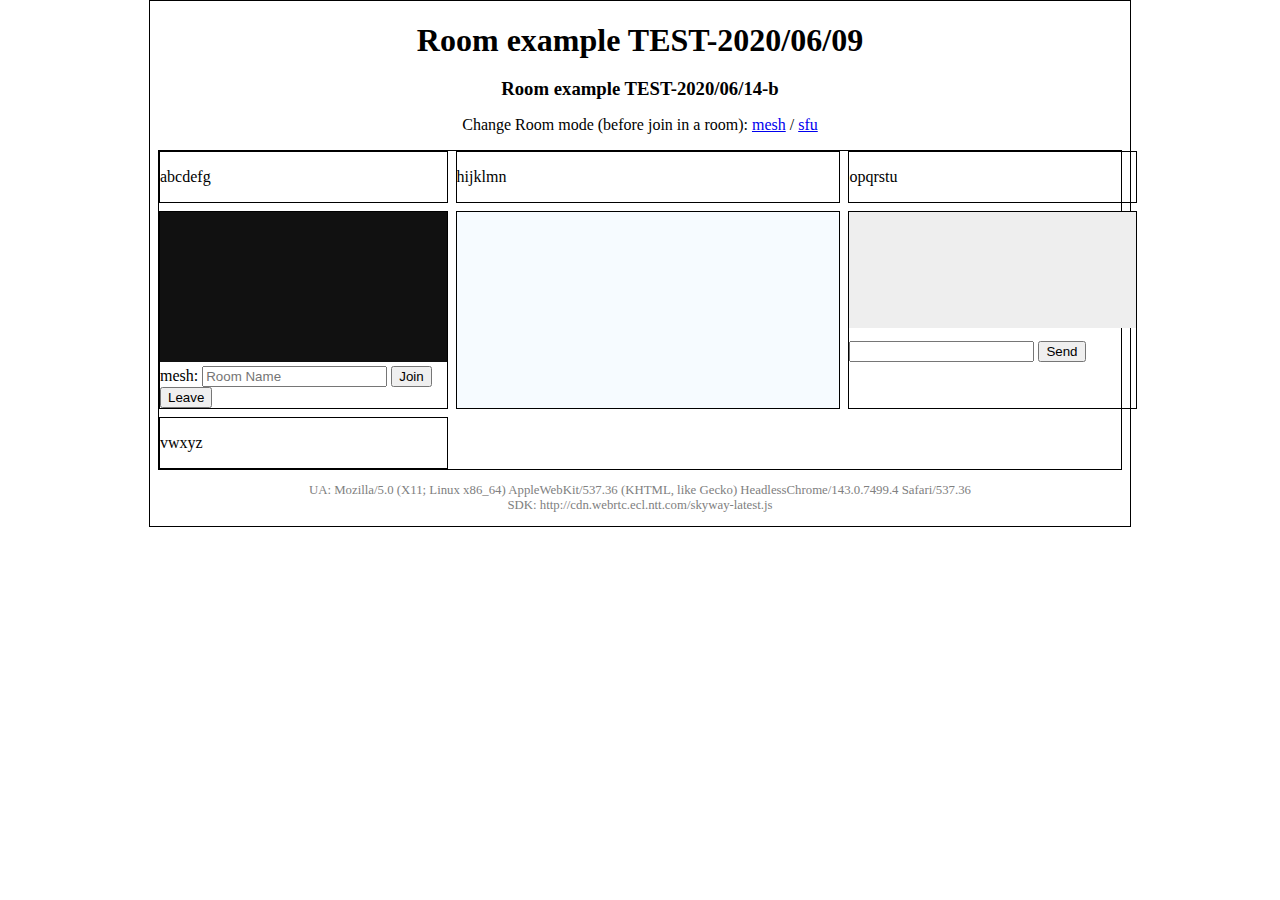
<file: public/index.html>
<!DOCTYPE html>
<html lang="en">
  <head>
    <meta charset="UTF-8">
    <meta name="viewport" content="width=device-width, initial-scale=1">
    <title>SkyWay - Room example</title>
    <!-- <link rel="stylesheet" href="../_shared/style.css"> -->
    <link rel="stylesheet" href="../shared/style.css">
  </head>
  <body>
    <div class="container">
      <h1 class="heading">Room example TEST-2020/06/09 </h1>
      <h3 class="heading">Room example TEST-2020/06/14-b </h3>
      <p class="note">
        Change Room mode (before join in a room):
        <a href="#">mesh</a> / <a href="#sfu">sfu</a>
      </p>
      <div class="room">

        <div id="test0-1">
          <p>
            abcdefg
          </p>
        </div>

        <div id="test0-2">
          <p>
            hijklmn
          </p>
        </div>

        <div id="test0-3">
          <p>
            opqrstu
          </p>
        </div>

        <div id="test1">
          <video id="js-local-stream"></video>
          <span id="js-room-mode"></span>:
          <input type="text" placeholder="Room Name" id="js-room-id">
          <button id="js-join-trigger">Join</button>
          <button id="js-leave-trigger">Leave</button>
        </div>

        <div class="remote-streams" id="js-remote-streams"></div>

        <div id="test3">
          <pre class="messages" id="js-messages"></pre>
          <input type="text" id="js-local-text">
          <button id="js-send-trigger">Send</button>
        </div>

        <div id="test4">
          <p>
            vwxyz
          </p>
        </div>

      </div>
      <p class="meta" id="js-meta"></p>
    </div>
    <script src="//cdn.webrtc.ecl.ntt.com/skyway-latest.js"></script>
    <!-- <script src="../_shared/key.js"></script> -->
    <script src="../shared/key.js"></script>
    <script src="./script.js"></script>
  </body>
</html>
</file>
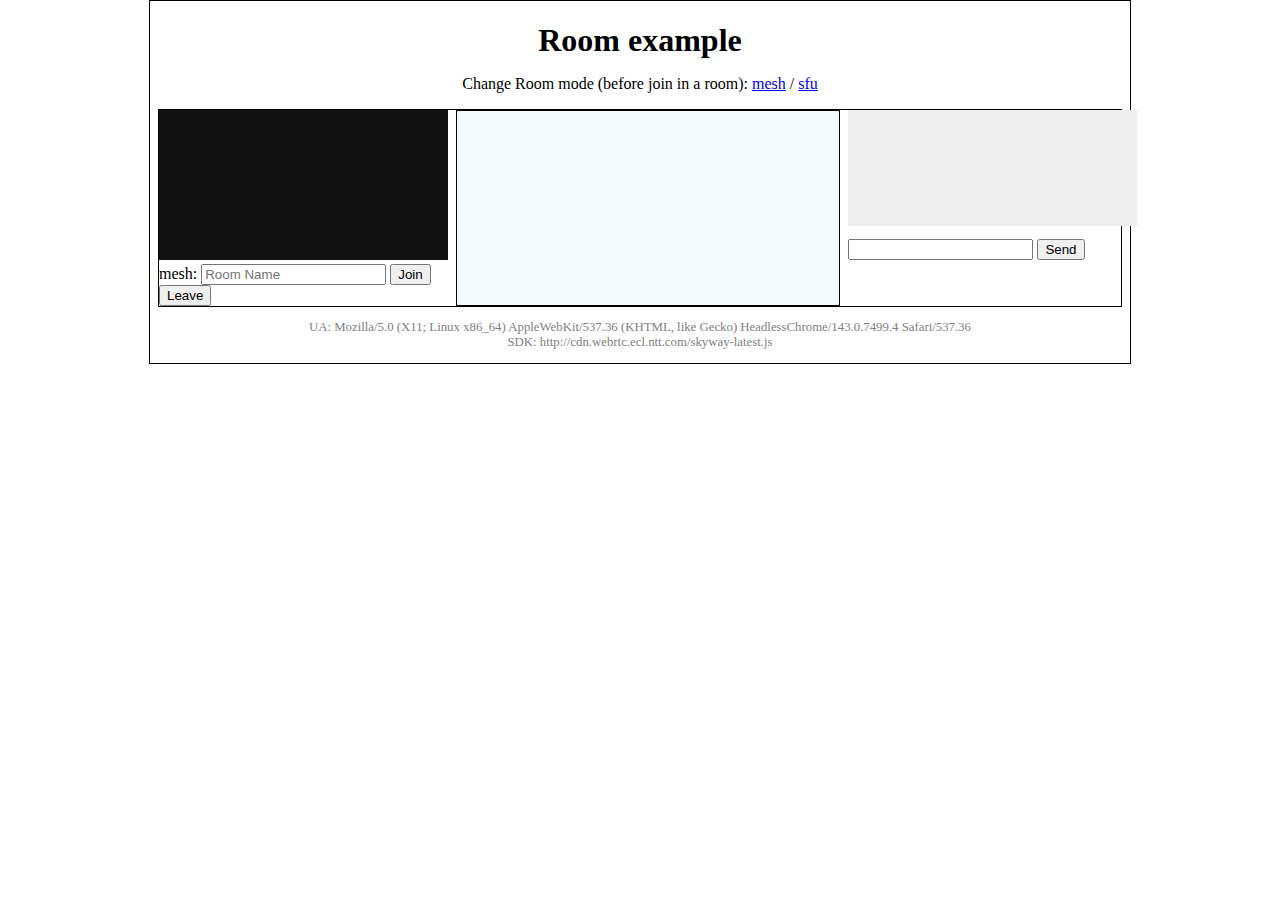
<file: room/index.html>
<!DOCTYPE html>
<html lang="en">
  <head>
    <meta charset="UTF-8">
    <meta name="viewport" content="width=device-width, initial-scale=1">
    <title>SkyWay - Room example</title>
    <!-- <link rel="stylesheet" href="../_shared/style.css"> -->
    <link rel="stylesheet" href="../shared/style.css">
  </head>
  <body>
    <div class="container">
      <h1 class="heading">Room example</h1>
      <p class="note">
        Change Room mode (before join in a room):
        <a href="#">mesh</a> / <a href="#sfu">sfu</a>
      </p>
      <div class="room">
        <div>
          <video id="js-local-stream"></video>
          <span id="js-room-mode"></span>:
          <input type="text" placeholder="Room Name" id="js-room-id">
          <button id="js-join-trigger">Join</button>
          <button id="js-leave-trigger">Leave</button>
        </div>

        <div class="remote-streams" id="js-remote-streams"></div>

        <div>
          <pre class="messages" id="js-messages"></pre>
          <input type="text" id="js-local-text">
          <button id="js-send-trigger">Send</button>
        </div>
      </div>
      <p class="meta" id="js-meta"></p>
    </div>
    <script src="//cdn.webrtc.ecl.ntt.com/skyway-latest.js"></script>
    <!-- <script src="../_shared/key.js"></script> -->
    <script src="../shared/key.js"></script>
    <script src="./script.js"></script>
  </body>
</html>
</file>
<file: shared/style.css>
/* normalize */
body { margin: 0; }

/* global styles */
video {
  background-color: #111;
  width: 100%;
}

.heading {
  text-align: center;
  margin-bottom: 0;
}

.note {
  text-align: center;
}

.meta {
  text-align: center;
  font-size: .8rem;
  color: gray;
}

.container {
  margin-left: auto;
  margin-right: auto;
  width: 980px;
}

.container {  /* 2020/06/15 add */
  border-style: solid;border-width: 1px;
}

/* p2p-media styles */
.p2p-media {
  display: flex;
  align-items: center;
  flex-direction: column;
}

.p2p-media .remote-stream {
  width: 50%;
}

.p2p-media .local-stream {
  width: 30%;
}

/* p2p-data styles */
.p2p-data {
  display: grid;
  grid-template-columns: 30% 1fr;
  margin: 0 8px;
}

.p2p-data .messages {
  background-color: #eee;
  min-height: 100px;
  padding: 8px;
  margin-top: 0;
}

/* room */
.room {
  display: grid;
  grid-template-columns: 30% 40% 30%;
  gap: 8px;
  margin: 0 8px;
}

.room {  /* 2020/06/15 add */
  border-style: solid;border-width: 1px;
}

.room .remote-streams {
  background-color: #f6fbff;
}

.room .messages {
  background-color: #eee;
  /* background-color: red; */
  min-height: 100px;
  padding: 8px;
  margin-top: 0;
}

/* add 2020/06/15 */

#test0-1{
  border-style: solid;border-width: 1px;
}

#test0-2{
  border-style: solid;border-width: 1px;
}

#test0-3{
  border-style: solid;border-width: 1px;
}

#test1{
  border-style: solid;border-width: 1px;
}

#js-remote-streams{
  border-style: solid;border-width: 1px;
}

#test3{
  /* border-style: solid red;border-width: 1px red; */
  border-style: solid;border-width: 1px;
  /* border: solid 1px red; */
  /* border: solid 1px; */
}

#test4{
  border-style: solid;border-width: 1px;
}
</file>
